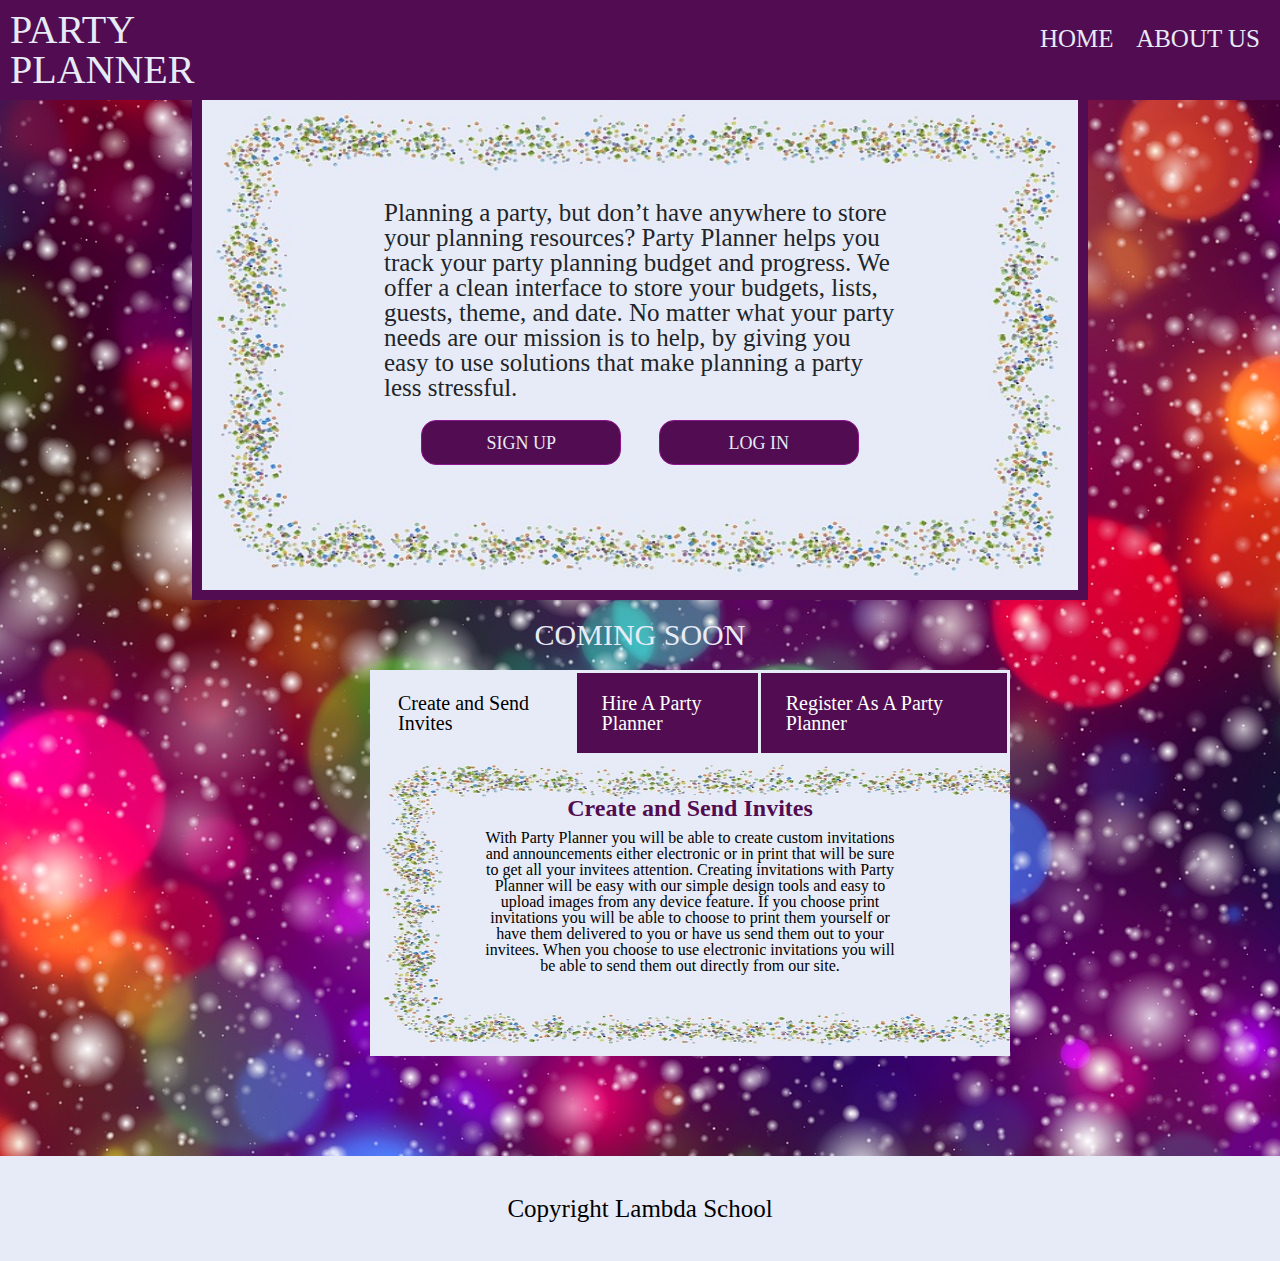
<file: index.html>
<!DOCTYPE html>
<html lang="en">
<head>
    <meta charset="UTF-8">
    <meta name="viewport" content="width=device-width, initial-scale=1.0">
    <meta http-equiv="X-UA-Compatible" content="ie=edge">
    <title>Party Planner</title>
    <link rel="stylesheet" href="./CSS/index.css">
</head>
<body>
    <script defer="defer" src="./components/Tabs/Tabs.js"></script>
    <script defer="defer" src="./components/Header/header.js"></script>
    <script defer="defer" src="./components/Menu/menu.js"></script>

 <div class = 'page_container'>
    <div class = 'head_container'>

      <div class = 'logo_container'>
      <h1>PARTY<br>PLANNER</h1>
      </div>

      <div class = 'nav_container'>
          <img class="menu-button" src="images/menu.png"/>
      <nav class = 'nav'>
        <a href = 'index.html'>HOME</a>
        <a href = 'about.html'>ABOUT US</a>
      </nav>
      </div>

    </div>

    <header class = 'header-section'>
        <img class = 'intro-frame' src = 'images/header_image.jpg' alt = 'frame of confetti'>
      <div class = 'intro'>
        <p>Planning a party, but don’t have anywhere to store your planning resources?
            Party Planner helps you track your party planning budget and progress.
            We offer a clean interface to store your budgets, lists, guests, theme, and date.
            No matter what your party needs are our mission is to help, by giving you easy to 
            use solutions that make planning a party less stressful.
        </p>
                
        <div class = 'btn-container'>
        <div class = 'btn'><a href = '#'>SIGN UP</a></div>
        <div class = 'btn'><a href = '#'>LOG IN</a></div>
        </div>

      </div>
    </header>
    

     <div class="section">
      <div class = tabs-heading>
        COMING SOON
      </div>
      <div class="tabs">
        <div class="tabs-links">
         <div class="tabs-link current-tab" data-tab ="1">Create and Send Invites</div>
         <div class="tabs-link" data-tab="2">Hire A Party Planner</div>
         <div class="tabs-link" data-tab="3">Register As A Party Planner &nbsp&nbsp&nbsp&nbsp</div>
        </div>

        <div class="tabs-items-container">
         <div class="content-holder current-item" data-tab ="1">
          <div class="content-title">Create and Send Invites</div>
           <div class="tabs-content">
             With Party Planner you will be able to create custom invitations and announcements either electronic or in print
             that will be sure to get all your invitees attention. Creating invitations with Party Planner 
             will be easy with our simple design tools and easy to upload images from any device feature. If you choose
             print invitations you will be able to choose to print them yourself or have them delivered to you or have us send them
             out to your invitees. When you choose to use electronic invitations you will be able to send them out directly 
             from our site.
           </div>
         </div>

         <div class="content-holder" data-tab ="2">
          <div class="content-title">Hire A Party Planner</div>
           <div class="tabs-content">
             Sometimes we just want to show up to our party and have someone else do all the work. 
             Very Soon, Party Planner will be able to help you find qualified party and event planners.
             You will have access to our full service professional party planners in your area, complete 
             with profiles that contain infomation about past events, client reviews and what type of events they specialize
             in.
           </div>
         </div>

         <div class="content-holder" data-tab ="3">
          <div class="content-title">Register As A Party Planner</div>
           <div class="tabs-content">
             Are you a talented party or event planner, who can offer great planning experiences for clients?
             Party Planner connects people looking to host parties, with qualified planners in their area. Planners will be be able to show case past events that they have planned. So if you 
             are looking to expand your customer base, while planning
             events and parties, that clients will never forget, register with party planner and 
             become one of our first party planners.
                <div class = 'btn-container'>
                  <div class = 'btn btbtn'><a href = '#'>Register</a></div>
                </div>
     </div>
          </div>
         </div>        
      </div>
     </div>
        <footer>
          <p>Copyright Lambda School</p>
        </footer>
 </div>
 </body>
</body>
</html>
</file>
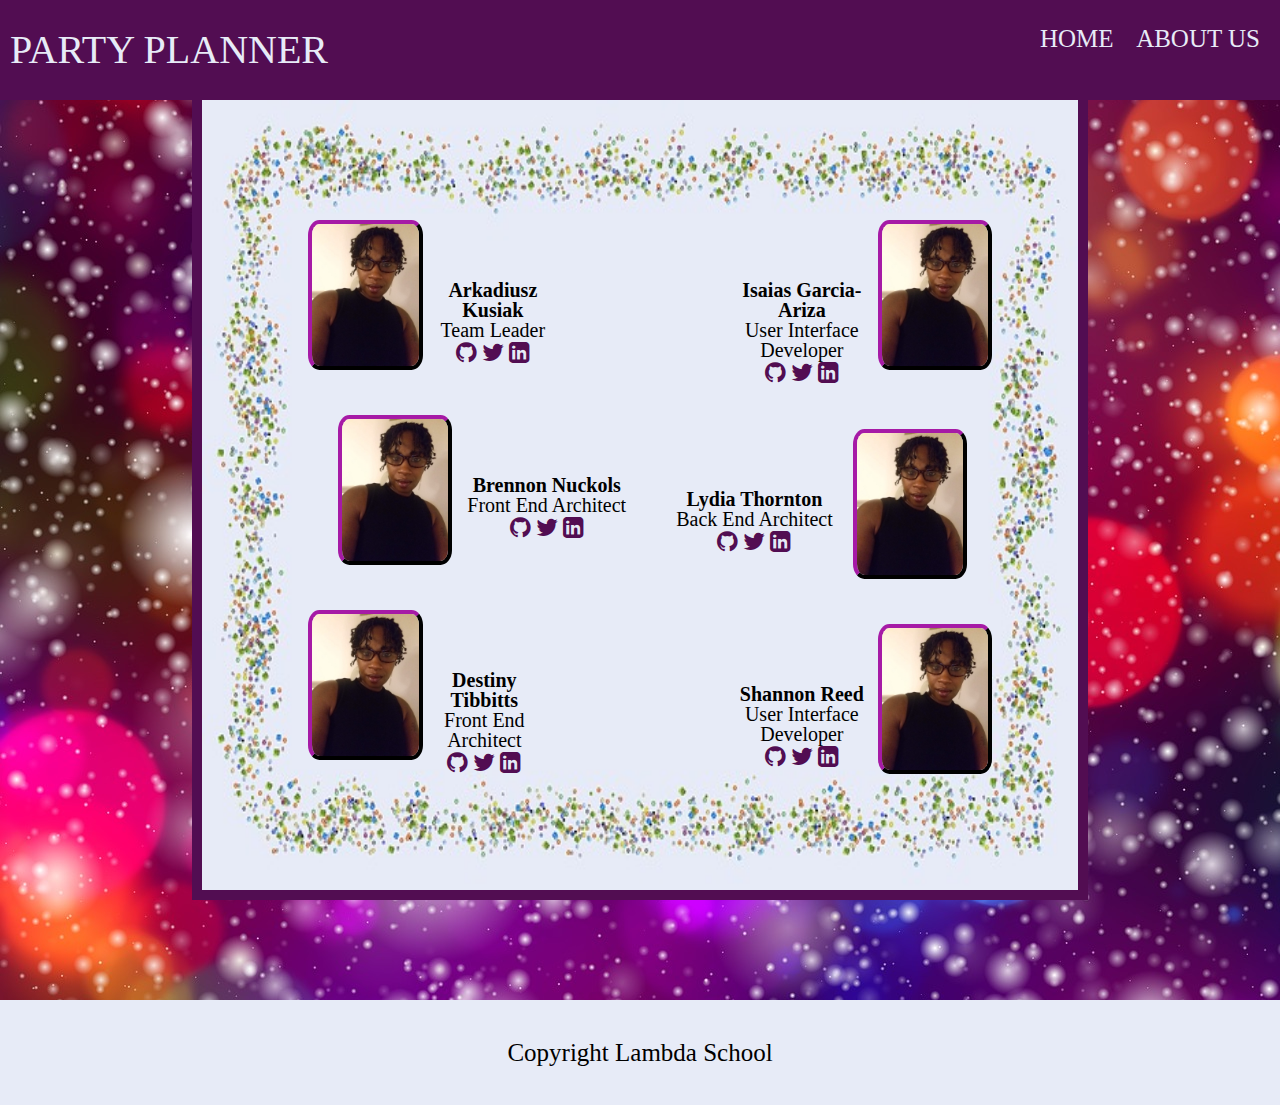
<file: about.html>
<!DOCTYPE html>
<html lang="en">
<head>
    <meta charset="UTF-8">
    <meta name="viewport" content="width=device-width, initial-scale=1.0">
    <meta http-equiv="X-UA-Compatible" content="ie=edge">
    <title>Party Planner</title>
    <link rel="stylesheet" href="./CSS/index.css">
    <link rel="stylesheet" href="./CSS/about.css">
    <link rel="stylesheet" href="https://cdnjs.cloudflare.com/ajax/libs/font-awesome/4.7.0/css/font-awesome.min.css">
</head>
<body>
    <script defer="defer" src="./components/Tabs/Tabs.js"></script>
    <script defer="defer" src="./components/Menu/menu.js"></script>

 <div class = 'page_container'>
  <div class = 'head_container'>

    <div class = 'logo_container'>
      <h1>PARTY PLANNER<h1>
    </div>

    <div class = 'nav_container'>
        <img class="menu-button" src="images/menu.png"/>
     <nav class = 'nav'>
      <a href = 'index.html'>HOME</a>
      <a href = 'about.html'>ABOUT US</a>
     </nav>
    </div>

  </div>

  <div class = 'about-header'>
      <img  class = 'header_img' src = 'images/header_image.jpg' alt = 'frame of confetti'>
      <div class = 'about_section'>

       <div class = 'left-side'>
         <div class = 'card'>
           <img  class = 'card_img' src = 'images/header_image.jpg' alt = 'frame of confetti'>
         </div>
         <div class = 'person'>
            <div class = 'arkadiusz'>
               <p><span>Arkadiusz Kusiak</span><br>Team Leader<br>
                  <a href = "#"><i class="fa fa-github" style="font-size:24px;color:#520D52"></i></a>
                  <a href="#"><i class="fa fa-twitter" style="font-size:24px;color: #520D52"></i></a>
                  <a href="#"><i class="fa fa-linkedin-square" style="font-size:24px;color: #520D52"></i></a> 
               </p>
            </div>
               <img  class = 'team1_img' src = 'images/shannon.jpg' alt = 'Arkadiusz Kusiak'>
         </div>
      
         <div class = 'card'>
            <img  class = 'card_img' src = 'images/header_image.jpg' alt = 'frame of confetti'>
         </div>
         <div class = 'person'>
            <div class = 'brennon'>
               <p><span>Brennon Nuckols</span><br>Front End Architect<br>
                  <a href = "#"><i class="fa fa-github" style="font-size:24px;color:#520D52"></i></a>
                  <a href="#"><i class="fa fa-twitter" style="font-size:24px;color: #520D52"></i></a>
                  <a href="#"><i class="fa fa-linkedin-square" style="font-size:24px;color: #520D52"></i></a> 
               </p>
            </div>
               <img  class = 'team1_img' src = 'images/shannon.jpg' alt = 'Brennon Nuckols'>
         </div>

         <div class = 'card'>
            <img  class = 'card_img' src = 'images/header_image.jpg' alt = 'frame of confetti'>
         </div>
         <div class = 'person'>
            <div class = 'destiny'>
               <p><span>Destiny Tibbitts</span><br>Front End Architect<br>
                  <a href = "#"><i class="fa fa-github" style="font-size:24px;color:#520D52"></i></a>
                  <a href="#"><i class="fa fa-twitter" style="font-size:24px;color: #520D52"></i></a>
                  <a href="#"><i class="fa fa-linkedin-square" style="font-size:24px;color: #520D52"></i></a> 
               </p>
            </div>
               <img  class = 'team1_img' src = 'images/shannon.jpg' alt = 'Destiny Tibbitts'>
         </div>
       </div>

       <div class = 'right-side'>
         <div class = 'card'>
            <img  class = 'card_img' src = 'images/header_image.jpg' alt = 'frame of confetti'>
         </div>
         <div class = 'person'>
            <div class = 'isaias'>
               <p><span>Isaias Garcia-Ariza</span><br>User Interface Developer<br>
                  <a href = "#"><i class="fa fa-github" style="font-size:24px;color:#520D52"></i></a>
                  <a href="#"><i class="fa fa-twitter" style="font-size:24px;color: #520D52"></i></a>
                  <a href="#"><i class="fa fa-linkedin-square" style="font-size:24px;color: #520D52"></i></a> 
               </p>
            </div>
               <img  class = 'team2_img' src = 'images/shannon.jpg' alt = 'Isaias Garcia-Ariza'>
         </div>

         <div class = 'card'>
            <img  class = 'card_img' src = 'images/header_image.jpg' alt = 'frame of confetti'>
         </div>
         <div class = 'person'>
            <div class = 'lydia'>
               <p><span>Lydia Thornton</span><br>Back End Architect<br>
                  <a href = "#"><i class="fa fa-github" style="font-size:24px;color:#520D52"></i></a>
                  <a href="#"><i class="fa fa-twitter" style="font-size:24px;color: #520D52"></i></a>
                  <a href="#"><i class="fa fa-linkedin-square" style="font-size:24px;color: #520D52"></i></a> 
               </p>
            </div>
               <img  class = 'team2_img' src = 'images/shannon.jpg' alt = 'Lydia Thornton'>
         </div>

         <div class = 'card'>
            <img  class = 'card_img' src = 'images/header_image.jpg' alt = 'frame of confetti'>
         </div>
         <div class = 'person'>
            <div class = 'shannon'>
               <p><span>Shannon Reed</span><br>User Interface Developer<br>
                  <a href = "https://github.com/shanreed"><i class="fa fa-github" style="font-size:24px;color:#520D52"></i></a>
                  <a href = "https://twitter.com/laney5net"><i class="fa fa-twitter" style="font-size:24px;color: #520D52"></i></a>
                  <a href = "https://www.linkedin.com/in/shannonreedtechset5/"><i class="fa fa-linkedin-square" style="font-size:24px;color: #520D52"></i></a> 
               </p>
             </div>
                <img  class = 'team2_img' src = 'images/shannon.jpg' alt = 'Shannon Reed'>
         </div>
       </div>
      </div>
   </div>
 <footer class = 'about_footer'>
   <p>Copyright Lambda School</p>
 </footer>
 </div>
  </body>
  </html>
</file>
<file: CSS/about.css>
.test {
  border: 2px solid red;
}
html {
  font-size: 62.5%;
}
html body {
  box-sizing: border-box;
  min-width: 300px;
  margin: 0;
}
html body .page_container {
  background-image: url('../images/bg_image.jpg');
}
@media (max-width:500px) {
  html body .page_container {
    background-image: none;
    background-color: #E7EBF7;
  }
}
.about-header {
  position: relative;
  display: flex;
  justify-content: center;
}
@media (max-width:500px) {
  .about-header {
    max-width: 500px;
  }
}
.about-header .header_img {
  border: 10px solid #520d52;
  border-top: none;
  justify-content: center;
  height: 800px;
  width: 70%;
  max-width: 100%;
}
@media (max-width:500px) {
  .about-header .header_img {
    display: none;
  }
}
.about-header .about_section {
  display: flex;
  align-content: space-around;
  position: absolute;
  margin-top: 120px;
  width: 55%;
  height: 550px;
}
@media (max-width:500px) {
  .about-header .about_section {
    margin-top: 40px;
    flex-direction: column;
  }
}
.about-header .about_section .team1_img {
  border: 4px outset #520D52;
  border-radius: 10%;
  height: 150px;
}
@media (max-width:500px) {
  .about-header .about_section .team1_img {
    height: 100px;
  }
}
.about-header .about_section .team2_img {
  border: 4px outset #520D52;
  border-radius: 10%;
  height: 150px;
}
@media (max-width:500px) {
  .about-header .about_section .team2_img {
    height: 100px;
  }
}
.person {
  display: flex;
  margin: 0 0 45px 0;
  text-align: center;
}
.person p {
  font-size: 2rem;
  margin-top: 60px;
}
.person p span {
  font-weight: bolder;
}
@media (max-width:500px) {
  .person p {
    font-size: 1.2rem;
    margin-top: 20px;
  }
}
@media (max-width:428px) {
  .person p {
    font-size: 0.7rem;
  }
}
.arkadiusz {
  margin-right: -10px;
  padding-left: 7px;
}
.brennon {
  margin-left: 15px;
  margin-right: -80px;
}
@media (max-width:500px) {
  .brennon {
    margin-left: 10px;
    margin-right: 0;
  }
}
@media (max-width:500px) {
  .destiny {
    margin-left: 10px;
  }
}
.isaias {
  margin-left: -30px;
}
@media (max-width:500px) {
  .isaias {
    padding-left: 15px;
  }
}
.lydia {
  margin-right: 20px;
  margin-left: -80px;
}
@media (max-width:500px) {
  .lydia {
    margin-left: 10px;
    margin-right: 0;
  }
}
.shannon {
  margin-left: -30px;
}
@media (max-width:500px) {
  .shannon {
    margin-left: 0;
  }
}
.left-side .person {
  flex-direction: row-reverse;
  margin-right: 30px;
  margin-left: 20px;
}
@media (max-width:500px) {
  .left-side .person {
    margin: -150px 30px 0 60px;
    position: relative;
  }
}
.right-side .person {
  margin-left: 180px;
}
@media (max-width:500px) {
  .right-side .person {
    margin: -150px 30px 0 60px;
    position: relative;
  }
}
@media (max-width:500px) {
  .about_footer {
    margin-top: 1200px;
  }
}
@media (max-width:500px) {
  .card_img {
    position: relative;
    visibility: visible;
    height: 200px;
  }
}
</file>
<file: CSS/index.css>
* {
  box-sizing: border-box;
  margin: 0;
  padding: 0;
}
.test {
  border: 2px solid red;
}
/* http://meyerweb.com/eric/tools/css/reset/ 
   v2.0 | 20110126
   License: none (public domain)
*/
html,
body,
div,
span,
applet,
object,
iframe,
h1,
h2,
h3,
h4,
h5,
h6,
p,
blockquote,
pre,
a,
abbr,
acronym,
address,
big,
cite,
code,
del,
dfn,
em,
img,
ins,
kbd,
q,
s,
samp,
small,
strike,
strong,
sub,
sup,
tt,
var,
b,
u,
i,
center,
dl,
dt,
dd,
ol,
ul,
li,
fieldset,
form,
label,
legend,
table,
caption,
tbody,
tfoot,
thead,
tr,
th,
td,
article,
aside,
canvas,
details,
embed,
figure,
figcaption,
footer,
header,
hgroup,
menu,
nav,
output,
ruby,
section,
summary,
time,
mark,
audio,
video {
  margin: 0;
  padding: 0;
  border: 0;
  font-size: 100%;
  font: inherit;
  vertical-align: baseline;
}
/* HTML5 display-role reset for older browsers */
article,
aside,
details,
figcaption,
figure,
footer,
header,
hgroup,
menu,
nav,
section {
  display: block;
}
body {
  line-height: 1;
}
ol,
ul {
  list-style: none;
}
blockquote,
q {
  quotes: none;
}
blockquote:before,
blockquote:after,
q:before,
q:after {
  content: '';
  content: none;
}
table {
  border-collapse: collapse;
  border-spacing: 0;
}
.head_container {
  width: 100%;
  height: 100px;
  background-color: #520d52;
  display: flex;
  justify-items: center;
  align-items: center;
}
@media (max-width:500px) {
  .head_container {
    max-width: 500px;
  }
}
.logo_container {
  display: flex;
  width: 500px;
  margin-right: 500px;
  padding-left: 10px;
}
@media (max-width:500px) {
  .logo_container {
    text-align: center;
    padding: 0 10px;
    margin-right: 50px;
  }
}
@media (max-width:452px) {
  .logo_container {
    margin-right: 0px;
  }
}
@media (max-width:406px) {
  .logo_container {
    margin-right: 0px;
    padding: 0px;
  }
}
.logo_container h1 {
  font-size: 4rem;
  color: #e7ebf7;
}
@media (max-width:500px) {
  .logo_container h1 {
    font-size: 2.9rem;
  }
}
.nav_container {
  display: flex;
  justify-content: flex-end;
  width: 500px;
  padding-right: 20px;
}
@media (max-width:500px) {
  .nav_container {
    padding-right: 0;
    width: 700px;
    align-items: center;
  }
}
@media (max-width:456px) {
  .nav_container .nav {
    display: flex;
    padding-bottom: 50px;
  }
}
@media (max-width:452px) {
  .nav_container .nav {
    display: flex;
    padding-bottom: 50px;
  }
}
@media (max-width:392px) {
  .nav_container .nav {
    display: flex;
    padding-bottom: 50px;
  }
}
@media (max-width:392px) {
  .nav_container .nav {
    justify-content: center;
    align-items: center;
  }
}
.nav_container .nav a {
  margin-left: 20px;
  font-size: 2.5rem;
  color: #E7EBF7;
  text-decoration: none;
}
@media (max-width:500px) {
  .nav_container .nav a {
    padding-top: 40px;
    padding-right: 10px;
    font-size: 1.5rem;
  }
}
@media (max-width:392px) {
  .nav_container .nav a {
    padding-right: 5px;
  }
}
@media (max-width:371px) {
  .nav_container .nav a {
    padding-right: 0;
  }
}
@media (max-width:354px) {
  .nav_container .nav a {
    font-size: 1.3rem;
    padding-right: 5px;
  }
}
.menu-button {
  visibility: hidden;
}
.header-section {
  position: relative;
  display: flex;
  justify-content: center;
}
.header-section img {
  border: 10px solid #520D52;
  border-top: none;
  justify-content: center;
  height: 500px;
  width: 70%;
  max-width: 100%;
}
@media (max-width:500px) {
  .header-section img {
    width: 90%;
    height: 300px;
  }
}
.header-section .intro {
  position: absolute;
  margin-top: 100px;
  width: 40%;
  font-size: 2.5rem;
  color: #212529;
}
@media (max-width:500px) {
  .header-section .intro {
    margin-top: 40px;
    width: 65%;
    font-size: 1.6rem;
  }
}
@media (max-width:467px) {
  .header-section .intro {
    font-size: 1.5rem;
  }
}
@media (max-width:400px) {
  .header-section .intro {
    font-size: 1.4rem;
  }
}
@media (max-width:392px) {
  .header-section .intro {
    font-size: 1.4rem;
  }
}
@media (max-width:349px) {
  .header-section .intro {
    font-size: 1.2rem;
  }
}
.btn-container {
  display: flex;
  justify-content: center;
  align-items: center;
  justify-content: space-evenly;
  padding-top: 20px;
}
@media (max-width:500px) {
  .btn-container {
    padding-top: 10px;
  }
}
.btn-container .btn {
  -webkit-border-radius: 15px;
  -moz-border-radius: 15px;
  border-radius: 15px;
  display: flex;
  justify-content: center;
  align-items: center;
  text-decoration: none;
  width: 200px;
  height: 45px;
  background-color: #520D52;
  color: #FFFFFF;
  border: 1px solid #8f158f;
  cursor: pointer;
  font-size: 1.8rem;
}
@media (max-width:500px) {
  .btn-container .btn {
    width: 100%;
  }
}
@media (max-width:500px) {
  .btn-container .btn {
    width: 100px;
    height: 35px;
  }
}
.btn-container .btn a {
  color: #E7EBF7;
  text-decoration: none;
}
.btn-container .btn:hover {
  background-color: #8f158f;
}
.card_img {
  position: absolute;
  visibility: hidden;
}
.tabs-heading {
  color: #E7EBF7;
  font-size: 3rem;
  margin: 20px;
  display: flex;
  justify-content: center;
  align-content: center;
}
@media (max-width:400px) {
  .tabs-heading {
    font-size: 2.3rem;
  }
}
.tabs {
  width: 50%;
  margin-left: 370px;
}
@media (max-width:500px) {
  .tabs {
    margin-left: 50px;
    width: 80%;
  }
}
@media (max-width:447px) {
  .tabs {
    width: 81%;
  }
}
@media (max-width:440px) {
  .tabs {
    width: 82%;
  }
}
@media (max-widh:437px) {
  .tabs {
    width: 83%;
  }
}
@media (max-width:430px) {
  .tabs {
    width: 84%;
  }
}
@media (max-width:400px) {
  .tabs {
    margin-left: 35px;
  }
}
.tabs .tabs-items-container {
  width: 100%;
  height: 300px;
  display: flex;
  justify-content: center;
}
.tabs .content-holder {
  display: none;
  width: 100%;
  padding: 40px 20px 0 20px;
}
.tabs .content-holder .content-title {
  text-align: center;
  font-size: 2.4rem;
  font-weight: bold;
  color: #520D52;
  margin-bottom: 10px;
}
@media (max-width:500px) {
  .tabs .content-holder .content-title {
    display: none;
  }
}
.tabs .current-item {
  display: block;
  background-image: url('../images/header_image.jpg');
  background-size: 750px 300px;
}
@media (max-width:500px) {
  .tabs .current-item {
    background-size: 405px 300px;
  }
}
@media (max-width:486px) {
  .tabs .current-item {
    background-size: 381px 300px;
  }
}
@media (max-width:467px) {
  .tabs .current-item {
    background-size: 366px 300px;
  }
}
@media (max-width:456px) {
  .tabs .current-item {
    background-size: 365px 300px;
  }
}
@media (max-width:448px) {
  .tabs .current-item {
    background-size: 355px 300px;
  }
}
@media (max-width:440px) {
  .tabs .current-item {
    background-size: 346px 300px;
  }
}
@media (max-width:428px) {
  .tabs .current-item {
    background-size: 345px 300px;
  }
}
@media (max-width:400px) {
  .tabs .current-item {
    background-size: 330px 300px;
  }
}
@media (max-width:392px) {
  .tabs .current-item {
    background-size: 323px 300px;
  }
}
@media (max-width:384px) {
  .tabs .current-item {
    background-size: 317px 300px;
  }
}
@media (max-width:354px) {
  .tabs .current-item {
    background-size: 300px 300px;
  }
}
.section {
  display: flex;
  flex-direction: column;
  justify-content: center;
  align-content: center;
}
.section .tabs-links {
  display: flex;
  background-color: #520d52;
}
.tabs-link {
  padding: 20px 25px;
  font-size: 2rem;
  border: 3px solid #E7EBF7;
  border-left: none;
  background-color: #520d52;
  color: white;
  cursor: pointer;
}
.tabs-link:hover {
  background-color: #8f158f;
}
@media (max-width:500px) {
  .tabs-link {
    font-size: 1.3rem;
  }
}
@media (max-width:400px) {
  .tabs-link {
    font-size: 1rem;
  }
}
.current-tab {
  z-index: 2;
  background-color: #E7EBF7;
  color: black;
}
.current-tab:hover {
  background-color: #8f158f;
}
.tabs-link:first-child {
  border-left: 3px solid #E7EBF7;
}
.tabs-content {
  margin: 0 auto;
  font-size: 1.6rem;
  text-align: center;
  width: 70%;
}
@media (max-width:500px) {
  .tabs-content {
    width: 80%;
    font-size: 1.3rem;
  }
}
.btn-container .btbtn {
  margin-top: 10px;
  padding: 10px;
}
footer {
  background-color: #E7EBF7;
  font-size: 2.5rem;
  padding: 40px;
  margin-top: 100px;
  text-align: center;
}
@media (max-width:500px) {
  footer {
    font-size: 1.5rem;
    padding-right: 0px;
  }
}
html {
  font-size: 62.5%;
}
html body {
  box-sizing: border-box;
  min-width: 300px;
  margin: 0;
}
html body .page_container {
  background-image: url('../images/bg_image.jpg');
}
@media (max-width:500px) {
  html body .page_container {
    max-width: 500px;
  }
}
</file>
